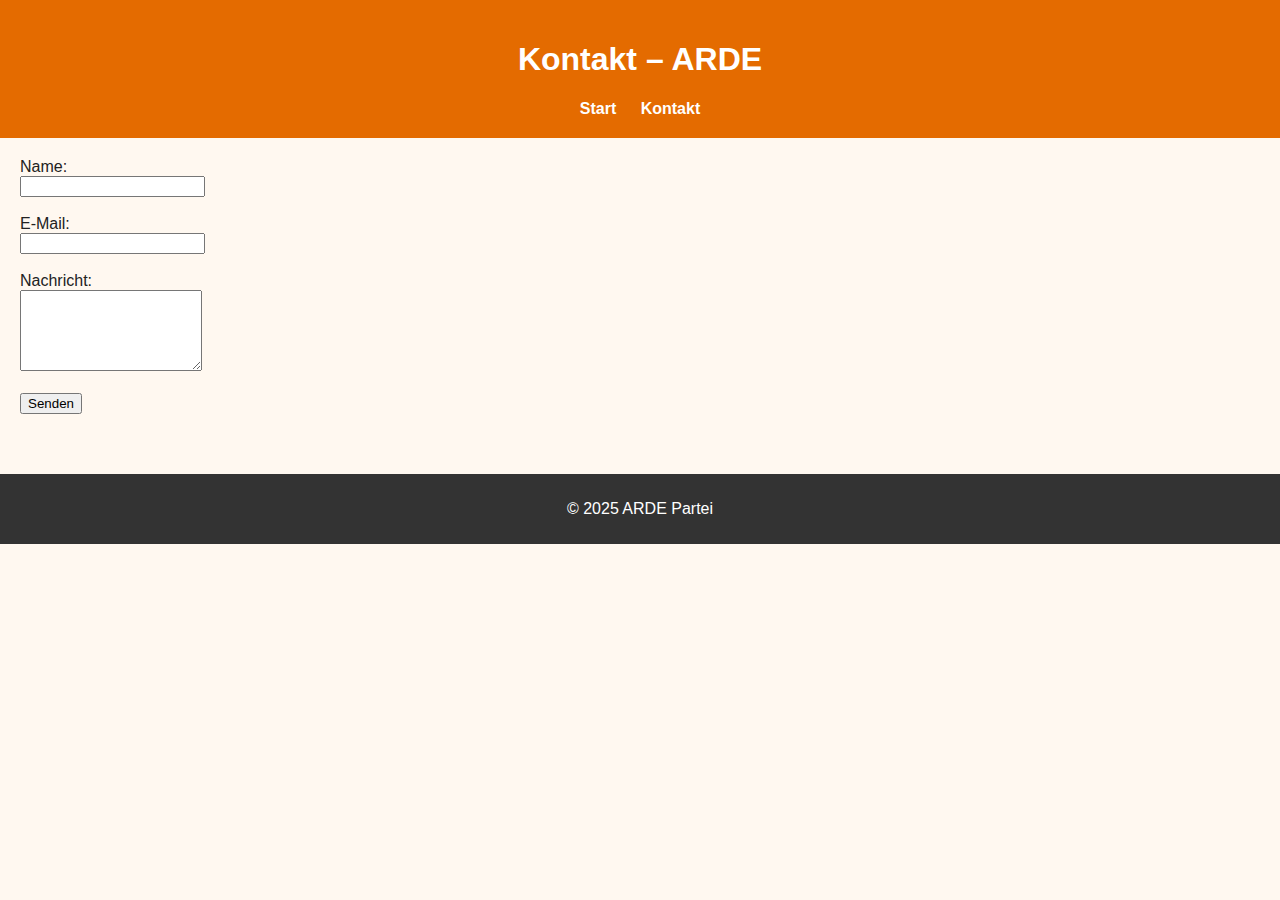
<file: kontakt.html>
<!DOCTYPE html>
<html lang="de">
<head>
  <meta charset="UTF-8">
  <title>Kontakt – ARDE</title>
  <link rel="stylesheet" href="style.css">
</head>
<body>
  <header>
    <h1>Kontakt – ARDE</h1>
    <nav>
      <a href="index.html">Start</a>
      <a href="kontakt.html">Kontakt</a>
    </nav>
  </header>

  <main>
    <form action="mailto:deine@email.de" method="POST" enctype="text/plain">
      <label>Name:<br><input type="text" name="name" required></label><br><br>
      <label>E-Mail:<br><input type="email" name="email" required></label><br><br>
      <label>Nachricht:<br><textarea name="nachricht" rows="5" required></textarea></label><br><br>
      <button type="submit">Senden</button>
    </form>
  </main>

  <footer>
    <p>&copy; 2025 ARDE Partei</p>
  </footer>
</body>
</html>
</file>
<file: style.css>
body {
  font-family: sans-serif;
  margin: 0;
  padding: 0;
  background-color: #fff8f0;
  color: #222;
}

header {
  background-color: #e46b00;
  padding: 20px;
  color: white;
  text-align: center;
}

nav a {
  color: white;
  margin: 0 10px;
  text-decoration: none;
  font-weight: bold;
}

main {
  padding: 20px;
}

footer {
  background-color: #333;
  color: white;
  text-align: center;
  padding: 10px;
  margin-top: 40px;
}
</file>
